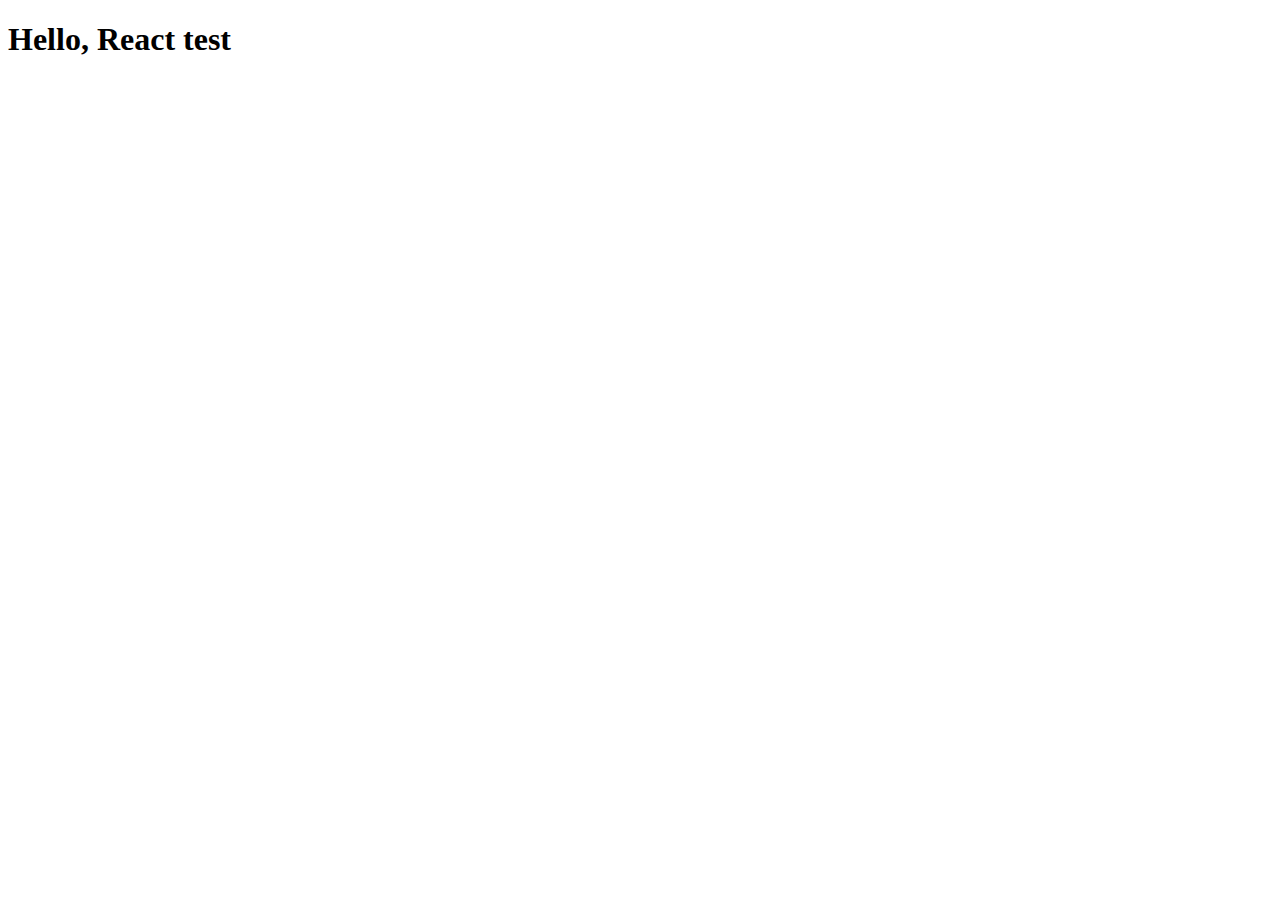
<file: index.html>
<!DOCTYPE html>
<html>
<head>
	<meta charset="utf-8">
	<title>Modern JS</title>
	<h1>Hello, React test</h1>
</head>
<body>
	<script type="text/javascript" src="index.js"></script>
</body>
</html>
</file>
